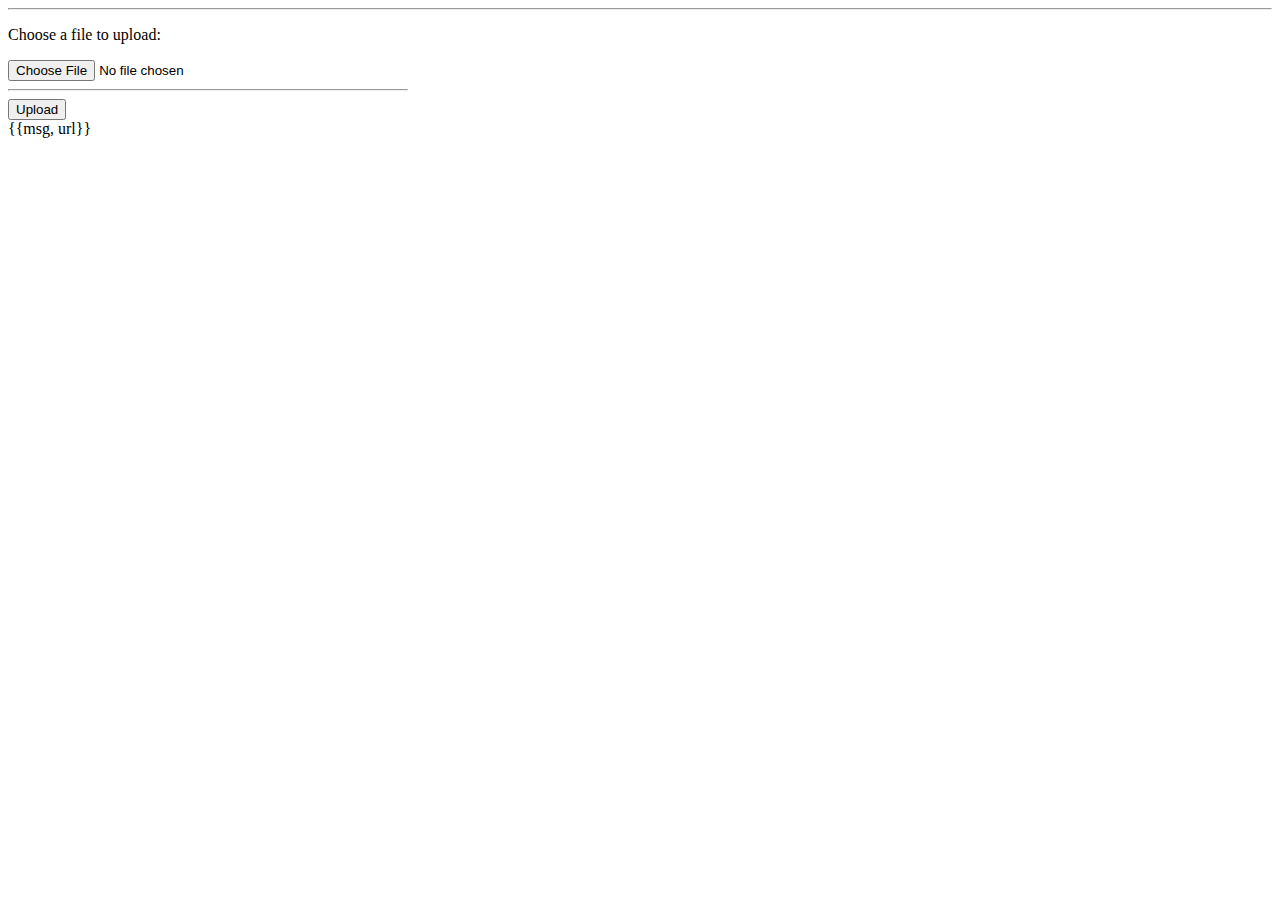
<file: app/templates/aws.html>
<!DOCTYPE html>
<html lang="en">

<head>

</head>

<body>

    <hr>

    <div class="container">
        <!-- AWS Test  -->

        <div class="card" style="width:400px">

            <div class="card-body ">
                <form action="api/locations/" method="post" enctype="multipart/form-data">
                    <p class="card-text">Choose a file to upload:</p>
                    <input type="file" name="file" value="file">
                    <hr>
                    <input type="submit" name="upload" value="Upload" class="btn btn-success">
                </form>
                {{msg, url}}
            </div>
        </div>
        <br>
    </div>

</body>

</html>
</file>
